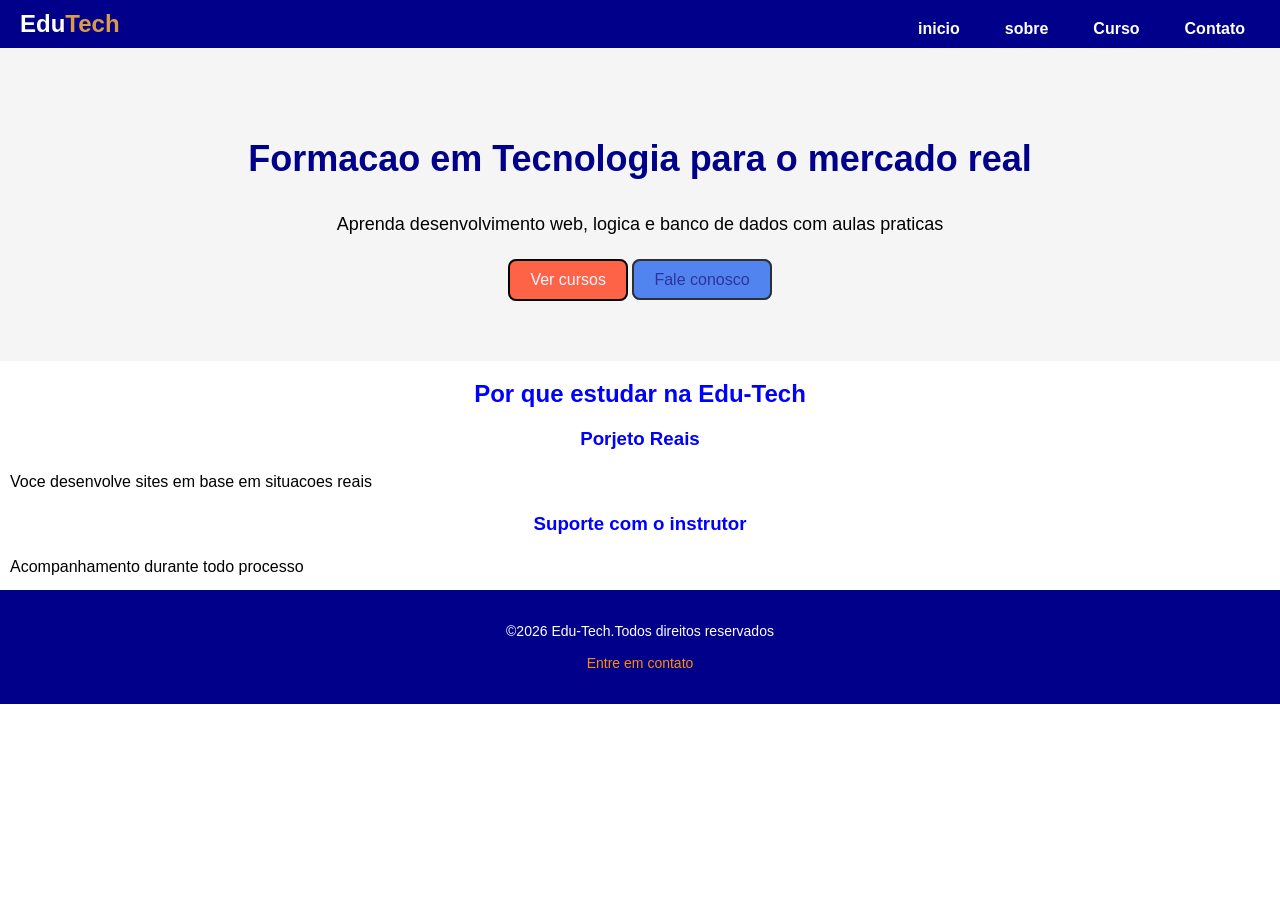
<file: index.html>
<!DOCTYPE html> <!--Tipo de Documento -HTML-->
<html lang="pt-br"> 
    <head></html>
            <title>Edu-Tech - Formacao em Tecnologia </title> <!-- Titulo que parece na aba do navegador -->
            <meta charset="UTF-8"> <!--Permite acentos, cedilha e carecteres  especiais -->
            <meta name="viewport" content="width=device-width,initial-scale=1.0"> <!-- adapta o site o tamanho da tela do dispositivo movel-->
            <meta name="description" content="Conheca os cursos da Edu-Tech"> <!-- Pequena descricao do site para navegodores e compartilhamento-->
            <link rel="stylesheet" href="../CSS/Style.css"> <!-- linka o codigo HTML com a pagina CCS -->
        </head> <!-- Cabecalho do corpo do site -->

    <body> <!--Corpo do site - Conteudo visivel para todos -->
        <header>
            <div>
                <a href="index.html" class="logo">Edu<span>Tech</span></a>
            </div>
                <nav class="menu">
                    <a href="index.html" calss="ativo">inicio</a>
                    <a href="PAGES/Sobre.html">sobre</a>
                    <a href="PAGES/cursos.html">Curso</a>
                    <a href="PAGES/contato.html">Contato</a>
                </nav>
        </header>

    <!--conteudo da pagina do site-->
    <main>
        <section class="hero">
                  <div>
                        <h1>Formacao em Tecnologia para o mercado real</h1>
                        <p>Aprenda desenvolvimento web, logica e banco de dados com aulas praticas</p>
                        <a class="btn-primario"  href="cursos.html">Ver cursos</a> 
                        <a class="btn-secundario"  href="contato.html">Fale conosco</a>                   
                  </div>  
        </section>
        <section class="destaques">   
               <div>
                <h2>Por que estudar na Edu-Tech</h2>
                <div>
                    <article class="card">
                        <h3>Porjeto Reais</h3>
                        <p>Voce desenvolve sites em base em situacoes reais</p>
                    </article>
                    <article class="card">
                         <h3>Suporte com o instrutor</h3>
                         <p>Acompanhamento durante todo processo</p>   
                    </article>
                </div>
            </div>
        </section>        
    
    </main>
    <!------------------------------->

        <footer>
            <p>©2026 Edu-Tech.Todos direitos reservados</p>
            <p><a href="contato.html">Entre em contato</a></p>
        </footer>
    </body>


</html>
</file>
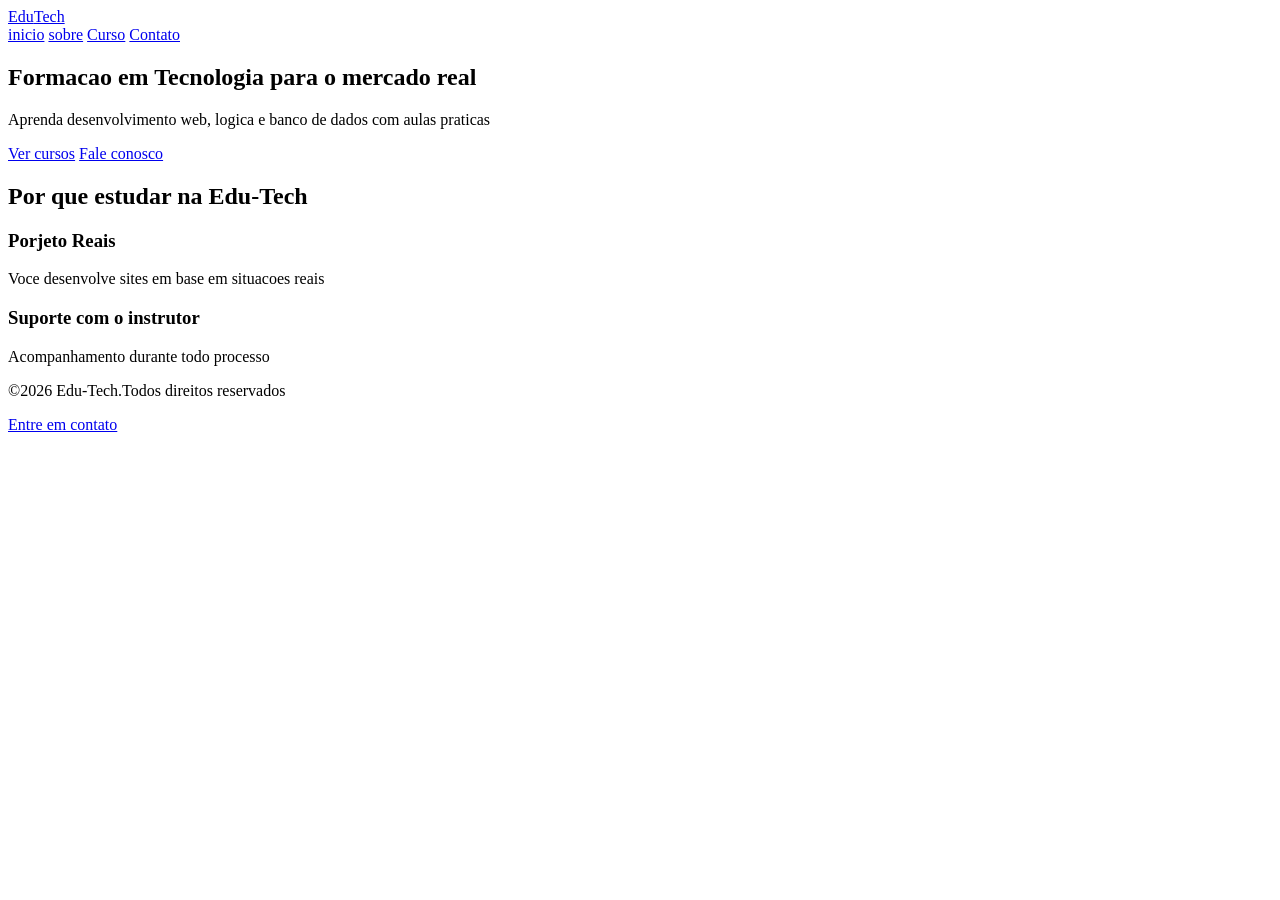
<file: PAGES/index.html>
<!DOCTYPE html> <!--Tipo de Documento -HTML-->
<html lang="pt-br"> 
    <head></html>
            <title>Edu-Tech - Formacao em Tecnologia </title>
            <meta charset="UTF-8"> <!--Permite acentos, cedilha e carecteres  especiais -->
            <meta name="viewport" content="width-device-width,initial-scale=1.0">
        </head> <!-- Cabecalho do corpo do site -->

    <body> <!--Corpo do site - Conteudo visivel para todos -->
        <header>
            <div>
                <a href="index.html">Edu<span>Tech</span></a>
            </div>
                <nav>
                    <a href="index.html">inicio</a>
                    <a href="Sobre.html">sobre</a>
                    <a href="cursos.html">Curso</a>
                    <a href="contato.html">Contato</a>
                </nav>
        </header>

    <!--conteudo da pagina do site-->
    <main>
        <section>
                  <div>
                        <h1>Formacao em Tecnologia para o mercado real</h1>
                        <p>Aprenda desenvolvimento web, logica e banco de dados com aulas praticas</p>
                        <a href="cursos.html">Ver cursos</a> 
                        <a href="contato.html">Fale conosco</a>                   
                  </div>  
        </section>
            <div>
                <h2>Por que estudar na Edu-Tech</h2>
                <div>
                    <article>
                        <h3>Porjeto Reais</h3>
                        <p>Voce desenvolve sites em base em situacoes reais</p>
                    </article>
                    <article>
                         <h3>Suporte com o instrutor</h3>
                         <p>Acompanhamento durante todo processo</p>   
                    </article>
                </div>
            </div>
        </section>        
    
    </main>
    <!------------------------------->

        <footer>
            <p>©2026 Edu-Tech.Todos direitos reservados</p>
            <p><a href="contato.html">Entre em contato</a></p>
        </footer>
    </body>


</html>
</file>
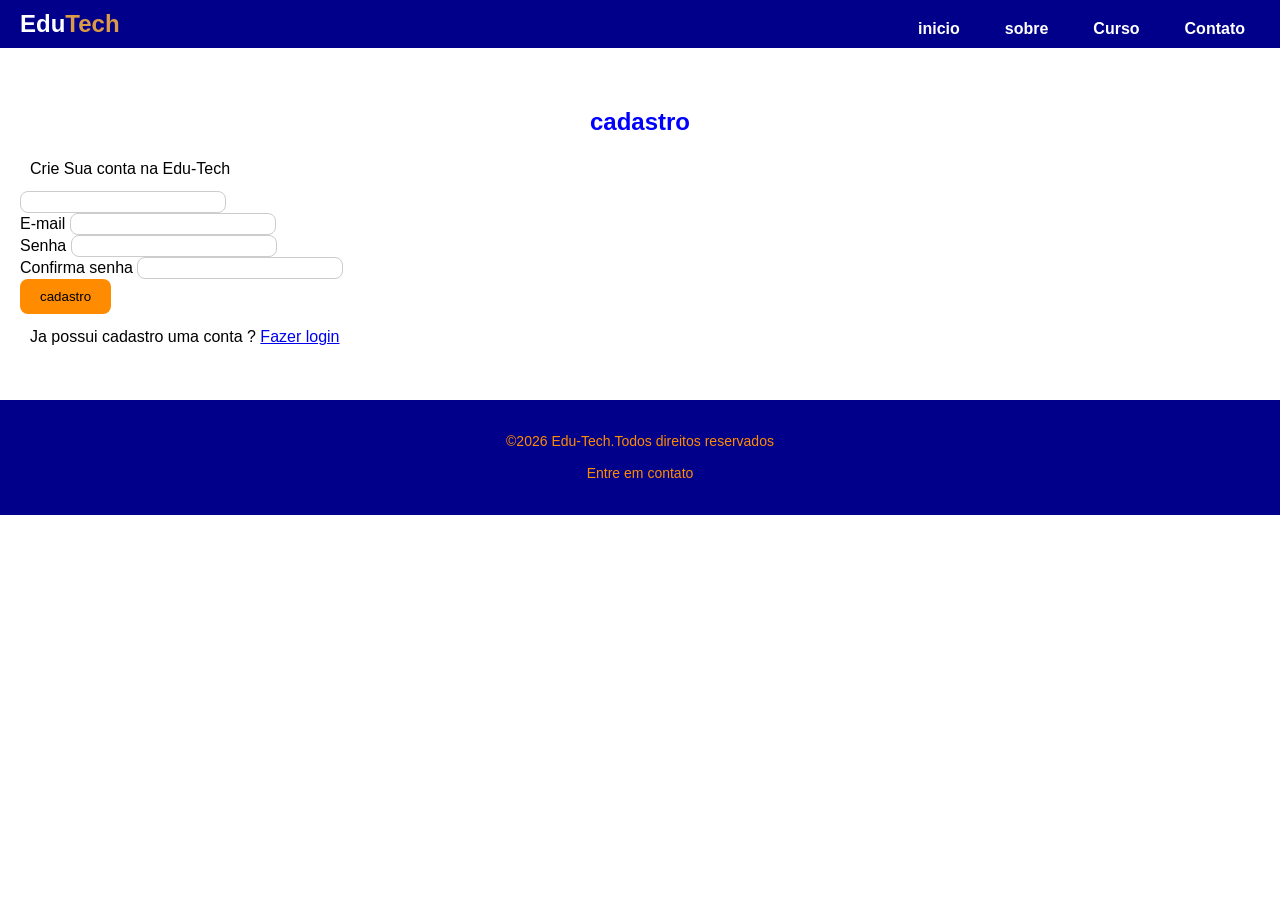
<file: PAGES/cadastro.html>
<!DOCTYPE html> <!--Tipo de Documento -HTML-->
<html lang="pt-br"> 
    <head></html>
             <title> Cadastro- Edu-Tech</title> <!-- Titulo que parece na aba do navegador -->
            <meta charset="UTF-8"> <!--Permite acentos, cedilha e carecteres  especiais -->
            <meta name="viewport" content="width=device-width,initial-scale=1.0"> <!-- adapta o site o tamanho da tela do dispositivo movel-->
            <meta name="description" content="Conheca os cursos da Edu-Tech"> <!-- Pequena descricao do site para navegodores e compartilhamento-->
            <link rel="stylesheet" href="../CSS/Style.css"> <!-- linka o codigo HTML com a pagina CCS -->
        </head> <!-- Cabecalho do corpo do site -->

    <body> <!--Corpo do site - Conteudo visivel para todos -->
        <header>
            <div>
                <a href="index.html" class="logo">Edu<span>Tech</span></a>
            </div>
                <nav class="menu">
                    <a href="/index.html">inicio</a>
                    <a href="Sobre.html">sobre</a>
                    <a href="cursos.html">Curso</a>
                    <a href="contato.html">Contato</a>
                </nav>
        </header>

    <!--conteudo da pagina do site-->
    <main>
        <section id="FormCadastro" class="cadastro">
            <h1>cadastro</h1>
            <p>Crie Sua conta na Edu-Tech</p>
            <form id="FormCadastro" class="cadastrar">
                <label for="nomeCadastro" type="text" required></label>
                <input id="nomeCadastro" type="text" required>
                <br>
                <label for="emailcadastro">E-mail</label>
                <input id="emailcadastro" type="email" required>
                <br>
                <label for="senhaCadastro">Senha</label>
                <input id="senhaCadastro" type="password" required>
                <br>
                <label for="confirmasenhacadastro">Confirma senha</label>
                <input id="confirmasenhacadastro" type="password" required>
                <br>
                <button type="submit"> cadastro</button>             
            </form>
            <p> Ja possui cadastro uma conta ? <a href="Login.html">Fazer login</p>
        </section>        
    </main>
    <!------------------------------->

        <footer>
            <p>©2026 Edu-Tech.Todos direitos reservados</p>
            <p><a href="contato.html">Entre em contato</a></p>
        </footer>
    </body>


</html>
</file>
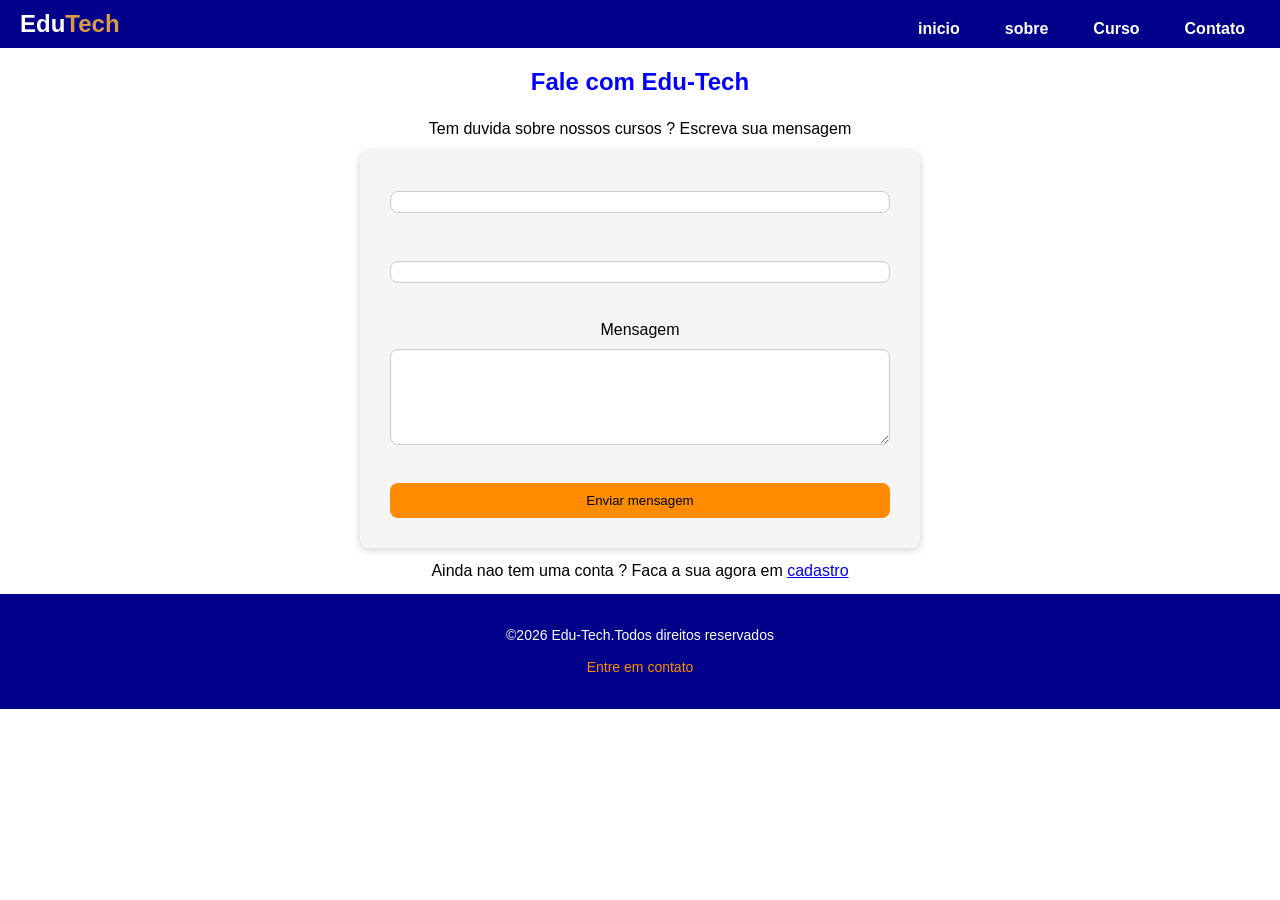
<file: PAGES/contato.html>
<!DOCTYPE html> <!--Tipo de Documento -HTML-->
<html lang="pt-br"> 
    <head></html>
           <title> Contato - Edu-Tech</title> <!-- Titulo que parece na aba do navegador -->
            <meta charset="UTF-8"> <!--Permite acentos, cedilha e carecteres  especiais -->
            <meta name="viewport" content="width=device-width,initial-scale=1.0"> <!-- adapta o site o tamanho da tela do dispositivo movel-->
            <meta name="description" content="Conheca os cursos da Edu-Tech"> <!-- Pequena descricao do site para navegodores e compartilhamento-->
            <link rel="stylesheet" href="../CSS/Style.css"> <!-- linka o codigo HTML com a pagina CCS -->
        </head> <!-- Cabecalho do corpo do site -->

    <body> <!--Corpo do site - Conteudo visivel para todos -->
        <header>
            <div>
                <a href="index.html"  class="logo">Edu<span>Tech</span></a>
            </div>
                <nav class="menu">
                    <a href="../index.html" >inicio</a>
                    <a href="Sobre.html">sobre</a>
                    <a href="cursos.html">Curso</a>
                    <a href="contato.html" calss="ativo">Contato</a>
                </nav>
        </header>

    <!--conteudo da pagina do site-->
    <main>
            <section id="ContainerFormaContato" class="contato">
                    <h1> Fale com Edu-Tech</h1>
                    <p>Tem duvida sobre nossos cursos ? Escreva sua mensagem</p>
                    <form id="contatoform" class="contatoform">
                        <label for="Nomecompleto"></label>
                        <input id ="Nomecompleto" nome= type= texte required></input>
                        <br>
                        <label id = "emailcontado" type = "Email" required></label>
                        <input id="emailcontado" type="email" required></input>
                        <br>
                        <label for="MensagemContato">Mensagem</label>
                        <textarea id="MensagemContato" rows="5" minlength="50"></textarea> 
                        <br>
                        <button type="submit">Enviar mensagem</button>  
                    </form>
                      <p>Ainda nao tem uma conta ? Faca a sua agora em <a href="cadastro.html">cadastro</a>
                </section>
    </main>
    <!------------------------------->

        <footer>
            <p>©2026 Edu-Tech.Todos direitos reservados</p>
            <p><a href="contato.html">Entre em contato</a></p>
        </footer>
    </body>


</html>
</file>
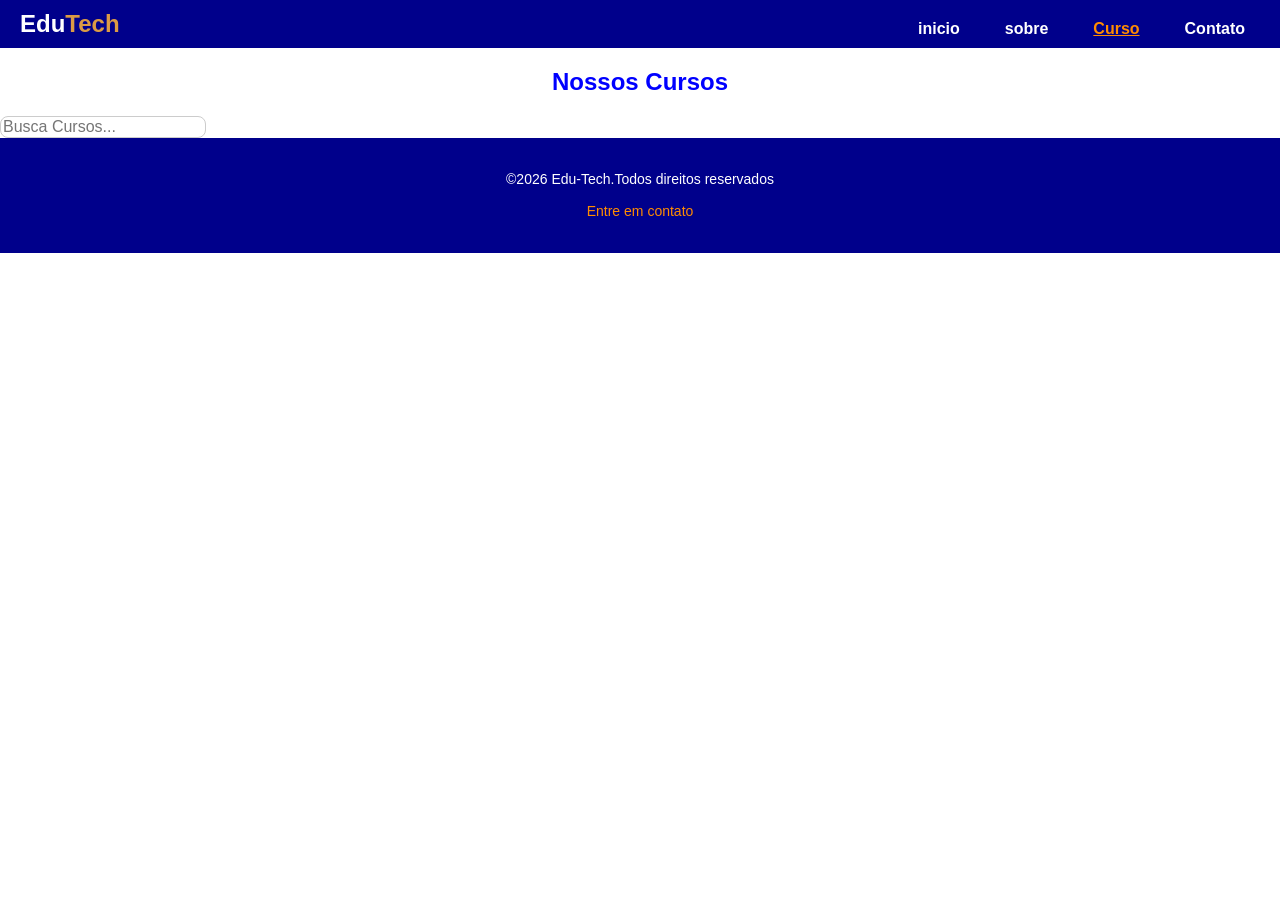
<file: PAGES/cursos.html>
<!DOCTYPE html> <!--Tipo de Documento -HTML-->
<html lang="pt-br"> 
    <head></html>
            <title> Cursos - Edu-Tech </title> <!-- Titulo que parece na aba do navegador -->
            <meta charset="UTF-8"> <!--Permite acentos, cedilha e carecteres  especiais -->
            <meta name="viewport" content="width=device-width,initial-scale=1.0"> <!-- adapta o site o tamanho da tela do dispositivo movel-->
            <meta name="description" content="Conheca os cursos da Edu-Tech"> <!-- Pequena descricao do site para navegodores e compartilhamento-->
            <link rel="stylesheet" href="../CSS/Style.css"> <!-- linka o codigo HTML com a pagina CCS -->
        </head> <!-- Cabecalho do corpo do site -->

    <body> <!--Corpo do site - Conteudo visivel para todos -->
        <header>
            <div>
                <a href="index.html"  class="logo">Edu<span>Tech</span></a>
            </div>
                <nav class="menu">
                    <a href="../index.html">inicio</a>
                    <a href="Sobre.html">sobre</a>
                    <a href="cursos.html" class="ativo">Curso</a>
                    <a href="contato.html">Contato</a>
                </nav>
        </header>

    <!--conteudo da pagina do site-->
    <main>
        <!--conteudo da pagina do site-->
        <section class="cursos">
            <h2>Nossos Cursos</h2>

            <input id="buscaCursos" placeholder="Busca Cursos...">

            <div class="cursos-grind" id="listaCursos"> <!-- Container que o CSS  usa pra montar o grind dos cursos -->
            <!--Cards do cursos-->
           <!-- O curso.js vai contribuir os cards dos cursos aqui -->
            </div>
        </section>
    </main>
    <!------------------------------->

        <footer>
            <p>©2026 Edu-Tech.Todos direitos reservados</p>
            <p><a href="contato.html">Entre em contato</a></p>
        </footer>
    
        <script src="../JS/cursos.js"></script>

    </body>


</html>
</file>
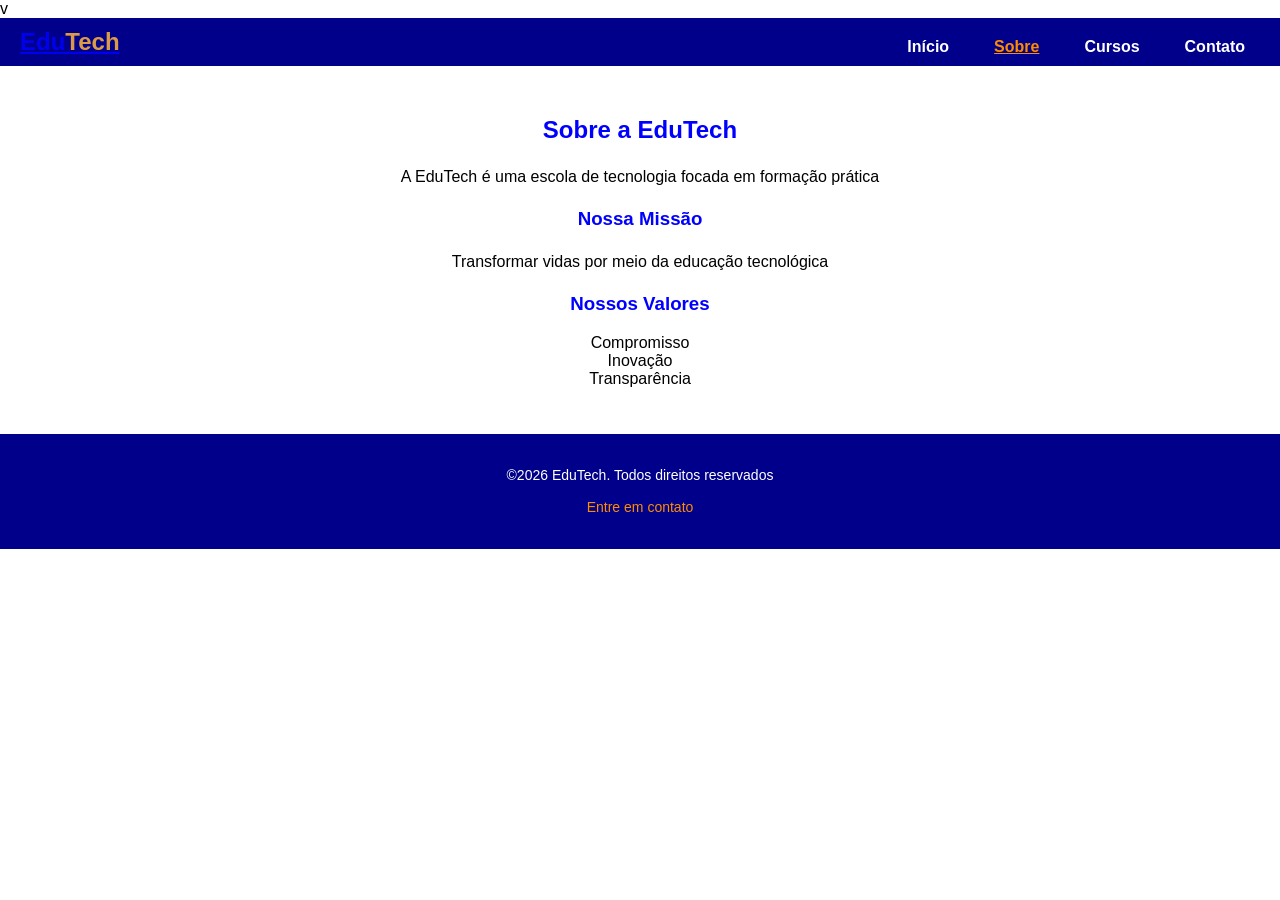
<file: PAGES/Sobre.html>
<!DOCTYPE html> <!-- Específica o Tipo de Documento - HTML 5 -->
<html lang="pt-BR">
    <head> <!-- CABEÇA DO SITE - CONFIGURAÇÕES E METADADOS-->
         <title> Sobre - Edu-Tech </title> <!-- Titulo que parece na aba do navegador -->
            <meta charset="UTF-8"> <!--Permite acentos, cedilha e carecteres  especiais -->
            <meta name="viewport" content="width=device-width,initial-scale=1.0"> <!-- adapta o site o tamanho da tela do dispositivo movel-->
            <meta name="description" content="Conheca os cursos da Edu-Tech"> <!-- Pequena descricao do site para navegodores e compartilhamento-->

         <style>
            .sobre{
                padding: 30px 20px;
                text-align: center;
            }
            .sobre p{
                    text-align: center;
            }
            .valores-lista{
                list-style: none;
                padding: 0;
                text-align: center;
                text-decoration: none;
            }
       </style>
v       <link rel="stylesheet" href="../CSS/Style.css"> <!-- linka o codigo HTML com a pagina CCS -->
            <!--Aplica responsividade no site - adapta pra telas menores-->
    </head>

    <body> <!-- CORPO DO SITE - CONTEÚDO VISÍVEL PARA TODOS-->

        <header class="topo"> <!-- CABEÇALHO DO CORPO DO SITE -->
                <div class="logo">
                    <a href="index.html">Edu<span>Tech</span></a>
                </div>
                <nav class="menu">
                    <a href="../index.html">Início</a>
                    <a href="sobre.html" class="ativo">Sobre</a>
                    <a href="cursos.html">Cursos</a>
                    <a href="contato.html">Contato</a>
                </nav>
         
        </header>

        <!-- CONTEÚDO DA PÁGINA DO SITE -->
        <main>
            <!-- Seção Principal da Página Sobre -->
              <section class="sobre">
                    <!-- Título da Página -->
                     <h2>Sobre a EduTech</h2>
                    
                     <!-- Texto falando sobre a empresa -->
                     <p>A EduTech é uma escola de tecnologia focada em formação prática</p>
                     
                     <!-- Subtítulo: Missão da empresa -->
                     <h3>Nossa Missão</h3>
                     <p>Transformar vidas por meio da educação tecnológica</p>

                     <!-- Subtítulo: Valores da empresa -->
                     <h3>Nossos Valores</h3>
                     
                     <!-- Lista de valores -->
                     <ul class="valores-lista">
                        <li>Compromisso</li>
                        <li>Inovação</li>
                        <li>Transparência</li>
                     </ul>
              </section>
            
        </main>

        <!-- -------------------------- -->

        <footer> <!-- RODAPÉ DO CORPO DO SITE -->
            <p>©2026 EduTech. Todos direitos reservados</p>
            <p><a href="contato.html">Entre em contato</a></p>
        </footer>

    </body>

</html>
</file>
<file: CSS/Style.css>
/* Configuracoes gerais */

body{
    font-family: Arial, Helvetica, sans-serif;
    margin: 0;
    padding: 0;
    color: black;
    background-color: rgb(255, 255, 255);
}

h1,h2,h3{
    color: blue;
    text-align: center;
}

p {
    line-height: 1.6;
    margin: 10px;;
}

header{
    display: flex;
    justify-content: space-between;
    background-color: darkblue;
    color: white;
    padding: 10px 20px;
}
.menu{
    display: flex;
    gap: 15px; /* Espaco entre os links */
}

footer{
    color: white;
    background-color: darkblue;
    text-align: center;
    padding: 20px;
    font-size: 14px;
}
footer a {
    color:darkorange; 
    text-decoration: none;
}


.logo {
text-decoration: none;/* tire o sbliando do link*/
color: white;
font-size: 24px;
font-weight: bold;
}
.logo span {
 color: rgb(219, 154, 69);
}
nav {
    text-align: center;
    margin-top: 10px;
}

nav a {
    color: white;
    text-decoration: none;
    margin:0 15px;
    font-weight: bold;
}
nav a:hover {
    color: rgb(202, 125, 52);
}

.ativo{
    color: darkorange;
    text-decoration: underline;
}
/* Secao pricipal da pagina inicio*/

.hero {
    background-color: whitesmoke;
    text-align: center;
    padding: 60px 20px;
}

.hero h1 {
    font-size: 36px;
    color: darkblue;
}
.hero p {
    font-size: 18px;
    margin-bottom: 20px;
}

.btn-primario {
    background-color: tomato;
    color: aliceblue;
    text-decoration: none;
    padding:10px 20px;
    border-radius: 8px; 
    display: inline-block;
    border: 2px solid rgb(0, 0, 0);
}
    .btn-secundario, .btn-primario:hover {
        opacity: 0.8;
    }

.btn-secundario {
    background-color: rgb(42, 105, 240);
    color: darkblue;
    text-decoration: none;
    padding: 10px 20px;
    border-radius: 8px;
    border: 2px solid rgb(0, 0, 0);
}


.destaques {
    background-color: white;


}
.card-cursos{
    padding: 30px 20px;
    margin: 12px 0;
    border: 1px solid rgb(184, 191, 204);
    border-radius: 8px;
}

/*Paginas Cursos*/

.curso{
    display: flex;
    flex-direction: column;
    background-color: white;
    transition: 0.2s; /* Hover suave */
    padding: 15px;
    margin: 15px;
    border: 1px solid rgb(226, 226, 226);
    border-radius: 8px;
    text-align: center;
    text-decoration: none;
    color: black;
}
.curso:hover {
    transform: translateY(-3px); /* Sobe um pouco */
    box-shadow: 0 6px 14px rgba(0,0,0,0.12); /* Projecao de sombras*/
}

.curso img {
    width: 100%; /* ocupa a largura do card*/
    height: 140%; /* Altura padrao para imagens*/
    object-fit: contain; /*Sobe um pouco*/
    background-color: #f5f5f5;
    margin: 10px;
}
.cursos img{
    max-width: 100%;
    height: auto;
}

/* Pagina Contato*/

input,textarea{
    font-family: Arial, Helvetica, sans-serif;
    font-size: 16px;
    border: 1px solid #ccc;
    border-radius: 8px;
    max-width: 100%;
    box-sizing: border-box;
}
input:focus,textarea:focus{
    outline: 2px solid darkblue;

}
button{
    background-color: darkorange;
    color: rgb(0, 0, 0);
    border-radius: 8px;
    border: none;
    padding: 10px 20px; 
    cursor: pointer;
    
}

#containerformcontato{
    text-align: center;
}

.contato{
    text-align: center;
}

.contatoform{
    max-width: 500px;
    margin: auto;
    display: flex;
    flex-direction: column;
    gap: 10px;
    text-align: center;
}

/* Paginas login e cadastro*/

.cadastro, .login{
    padding: 40px 20px;
}

.loginform, .contatoform{
    max-width: 500px;
    margin: 0 auto;
    background-color: #f5f5f5;
    border-radius: 8px;
    flex-direction: flex;
    padding: 30px;
    box-shadow: 0 2px 8px rgba(0, 0, 0, 0.178);
    gap: 10px;
}
</file>
